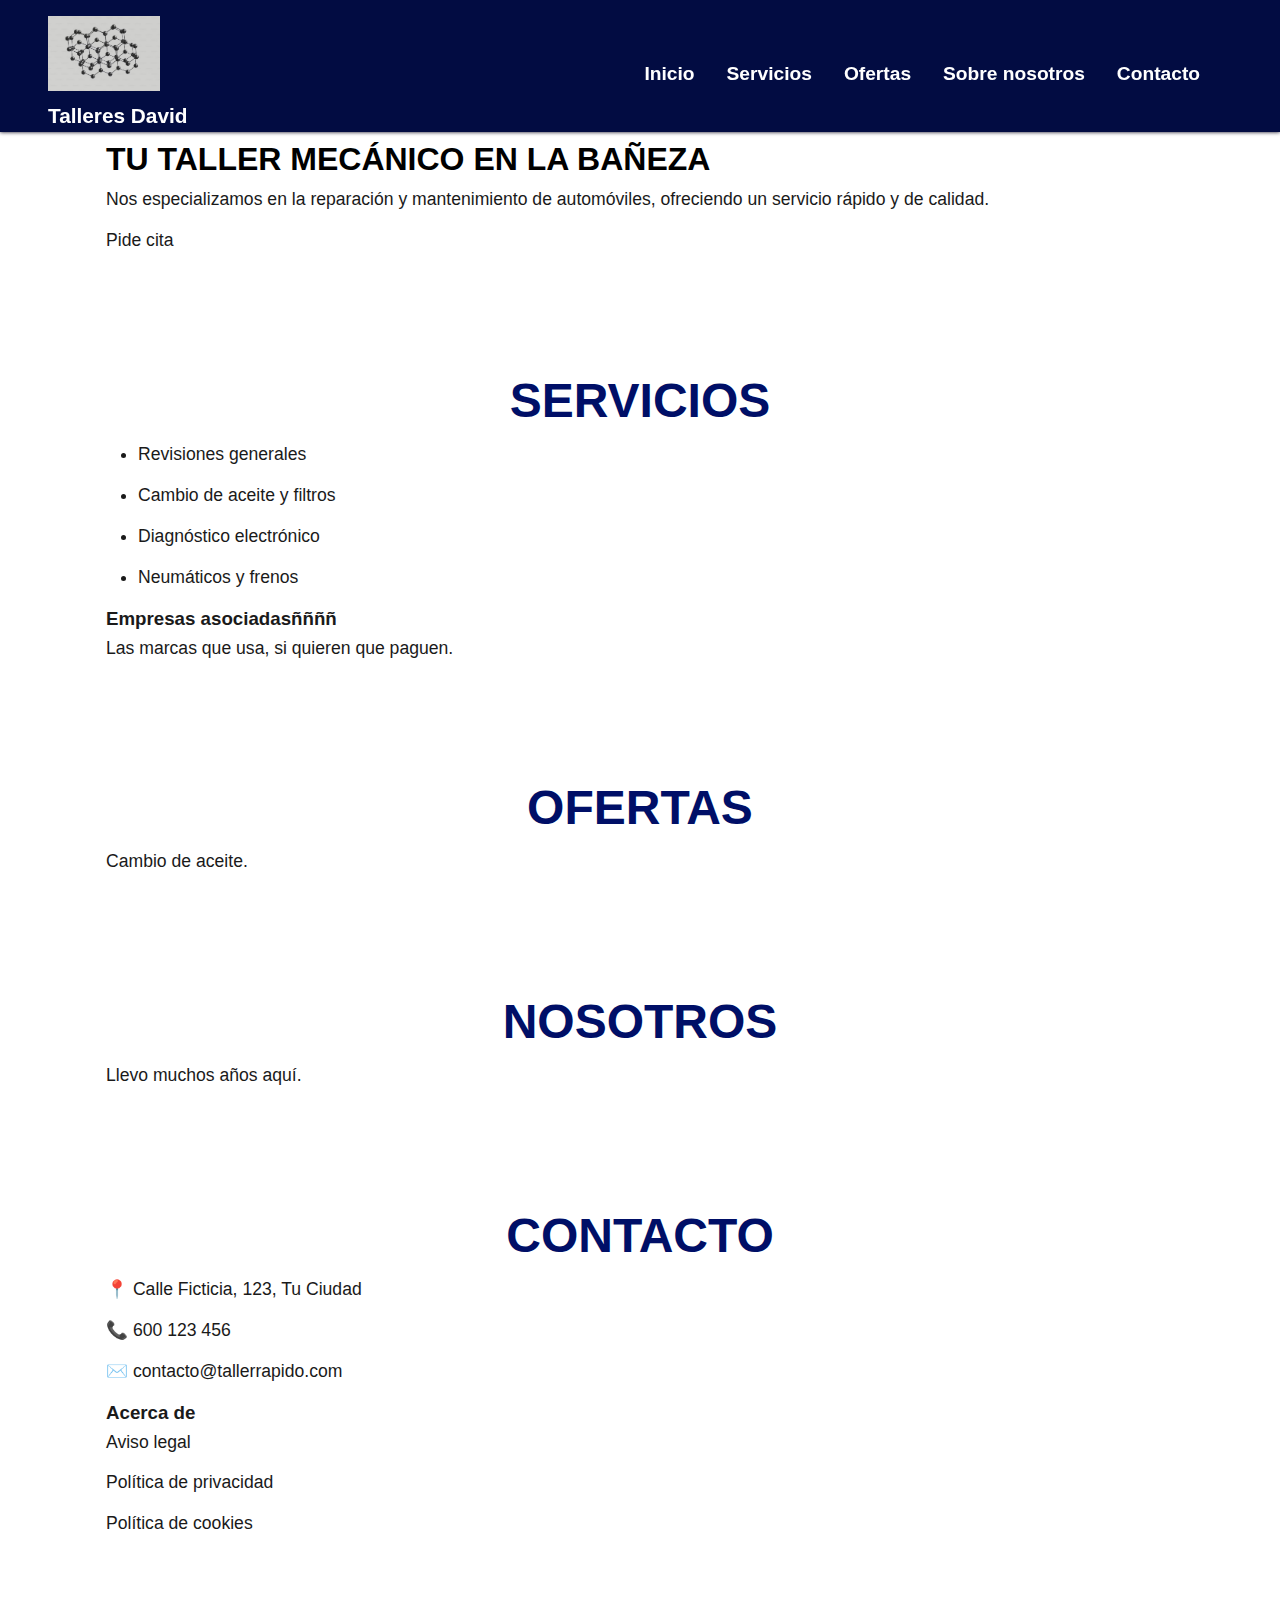
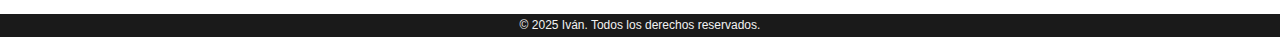
<file: index.html>
<!DOCTYPE html>
<html lang="es">
  <!-- =========== Head =========== -->
  <head>
    <meta charset="UTF-8"/>
    <title> Talleres David </title>
    <meta name="description" content="taller mecánico, automóviles, coches, La Bañeza, León. Reparación, Cambio de aceite."/>
    <meta name="author" content="David"/>
    <meta name="keywords" content="taller, mecánico, La Bañeza, León, ruedas, aceite, motor, ."/>
    <link rel="stylesheet" href="style.css">
  </head> 


  <!-- =========== Body =========== -->
  <body>
    <header> 
      <div class="logo">
        <img src="images/coche.jpg" alt="Logo de Talleres David" />
        <p> Talleres David </p>
      </div>

      <!-- Menú pantalla grande -->
      <nav class="nav-menu">
        <ul>
          <li><a href="#Inicio">Inicio</a></li>
          <li><a href="#Servicios">Servicios</a></li>
          <li><a href="#Ofertas">Ofertas</a></li>
          <li><a href="#Sobre-nosotros">Sobre nosotros</a></li>
          <li><a href="#Contacto">Contacto</a></li>
        </ul>
      </nav>
    </header>


      <!-- Hamburguesa, pantalla pequeña -->
      <div class="menu-wrapper">
        <button class="menu-toggle" aria-label="Abrir menú">☰</button>
          <nav class="nav-menu-s">
            <ul>
              <li><a href="#Inicio">Inicio</a></li>
              <li><a href="#Servicios">Servicios</a></li>
              <li><a href="#Ofertas">Ofertas</a></li>
              <li><a href="#Sobre-nosotros">Nosotros</a></li>
              <li><a href="#Contacto">Contacto</a></li>
            </ul>
        </nav>
      </div>
 
    
    <section id = "Inicio">
      <article>
        <h2>Tu taller mecánico en La Bañeza</h2>
        <p> Nos especializamos en la reparación y mantenimiento de automóviles, ofreciendo un servicio rápido y de calidad.</p>
        <p> Pide cita </p>
      </article>
    </section>
    
    <section id = "Servicios">
      <article>
      <h2>Servicios</h2>
      <ul class="servicios-lista">
        <li>Revisiones generales</li>
        <li>Cambio de aceite y filtros</li>
        <li>Diagnóstico electrónico</li>
        <li>Neumáticos y frenos</li>
      </ul>
      </article>
      <article>
        <h3>Empresas asociadasññññ</h3>
        <p> Las marcas que usa, si quieren que paguen.</p>
      </article>
    </section>
    
    <section id = "Ofertas">
      <article>
        <h2>Ofertas</h2>
        <p> Cambio de aceite.</p>
      </article> 
    </section>

    <section id = "Sobre-nosotros">
      <article>
        <h2>Nosotros</h2>
        <p> Llevo muchos años aquí.</p>
      </article>
    </section>

    <section id = "Contacto">
      <h2>Contacto</h2>
      <p>📍 Calle Ficticia, 123, Tu Ciudad</p>
      <p>📞 600 123 456</p>
      <p>✉️ contacto@tallerrapido.com</p>    

      <h3>Acerca de</h3>
      <p> Aviso legal</p>
      <p> Política de privacidad </p>
      <p> Política de cookies</p>    
    </section>

    <footer>
      <p>&copy; 2025 Iván. Todos los derechos reservados.</p>
    </footer>


      <!-- Scripts -->
    <script src="menu.js"></script>
  </body>
</html>
</file>
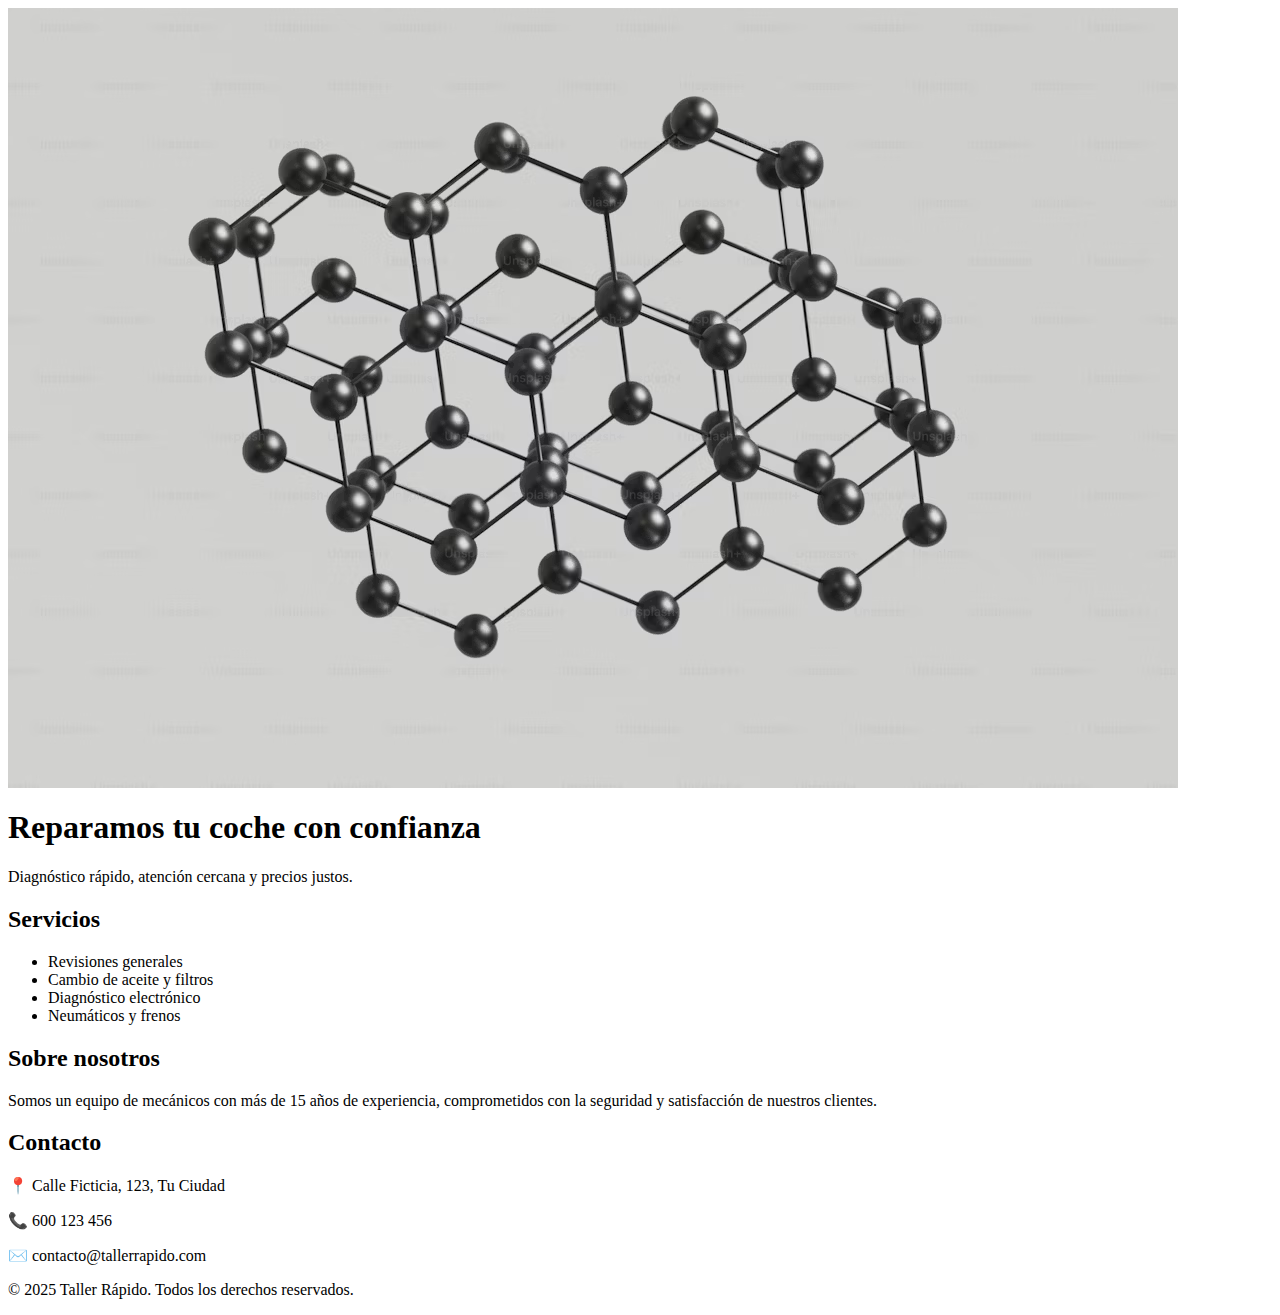
<file: gpt.html>
<body>
  <div class="container">


    <section class="hero">
      <img src="images/coche.jpg" alt="Taller de coches" />
      <div class="hero-text">
        <h1>Reparamos tu coche con confianza</h1>
        <p>Diagnóstico rápido, atención cercana y precios justos.</p>
      </div>
    </section>

    <section id="servicios">
      <h2>Servicios</h2>
      <ul class="servicios-lista">
        <li>Revisiones generales</li>
        <li>Cambio de aceite y filtros</li>
        <li>Diagnóstico electrónico</li>
        <li>Neumáticos y frenos</li>
      </ul>
    </section>

    <section id="sobre-nosotros">
      <h2>Sobre nosotros</h2>
      <p>Somos un equipo de mecánicos con más de 15 años de experiencia, comprometidos con la seguridad y satisfacción de nuestros clientes.</p>
    </section>

    <section id="contacto">
      <h2>Contacto</h2>
      <p>📍 Calle Ficticia, 123, Tu Ciudad</p>
      <p>📞 600 123 456</p>
      <p>✉️ contacto@tallerrapido.com</p>
    </section>

    <footer>
      <p>&copy; 2025 Taller Rápido. Todos los derechos reservados.</p>
    </footer>

  </div> <!-- End of container -->
</body>
</file>
<file: style.css>
/* ================= Reset básico ================= */
* {
  margin: 0;
  padding: 0;
  box-sizing: border-box;
}

body {
  font-family: 'Segoe UI', Tahoma, Verdana, sans-serif;
  background-color: #ffffff;
  color: #1a1a1a;
  line-height: 1.6;
  padding-top: 70px; /* Ajusta según la altura real del header */
}


/* ================= Encabezado ================= */

/* ---------- Estilos base ---------- */
header {
  justify-content: space-between;
  align-items: center;
  padding-top: 1rem; /* Espacio del texto respecto al marco*/
  background-color: #020c42;
  color: #ffffff; /* Color del texto */
  flex-wrap: wrap;
  position: fixed;
  top: 0;
  left: 0; /* ← ¡esto es clave! */
  width: 100%;
  z-index: 1000;
  box-shadow: 0 0px 4px #060018;
}

header .logo {
  display: flex;
  flex-direction: column;
  align-items: flex-start;
}

header img {
  width: 7rem;
  height: auto;
}

header p {
  margin-top: 0.5rem;
  font-size: 1.3rem;
  font-weight: bold;
}

/* ---------- Menú pantalla grande ---------- */
header {
  display: flex;
  padding-left: 3rem; 
  padding-right: 5rem;
}

.nav-menu ul {
  display: flex;
  gap: 2rem;
  list-style: none;
  margin: 0;
  padding: 0;
}

.nav-menu a {
  color: white;
  text-decoration: none;
  font-weight: bold;
  font-size: 1.2rem;
}

/* ----- Hamburguesa ----- */
.menu-toggle {
  display: none;
}

.nav-menu-s {
  display: none;
}

/* ---------- Menú pantalla pequeña ---------- */
@media (max-width: 768px) {
    body {
    margin: 0;
    padding-top: 8rem;
  }
    header {
    position: absolute;
    margin-top: 0;           
    padding-top: 1rem;
    padding-bottom: 1rem;
    padding-right: 4rem;
    padding-left: 2rem; 
  }
  
  .nav-menu {
    display: none;
  }

  /* ----- Hamburguesa ----- */
  .menu-wrapper {
    position: fixed;
    top: 1.5rem;
    right: 2rem;
    z-index: 1100;
  }
    /* Icono */
  .menu-toggle {
    display: flex;
    padding: 0.5rem 1rem;
    align-items: left;
    font-size: 1.75rem;
    background-color: #020c42;
    color: #ffffff;
    border: 1px solid #424242;
    border-radius: 4px;
    cursor: pointer;
    margin-left: 1rem;
    margin-top: 1rem;
  }

  /* Navigator menu */
  .nav-menu-s {
    position: absolute;
    top: calc(100% + 0.5rem);
    right: 0;
    width: 100%;
    max-width: 30vw;
    max-height: 80vh;  
    overflow-y: auto; 
    padding: 2.5rem;
    background-color: #020c42;
    border: 1px solid #ccc;
    box-shadow: -2px 2px 6px rgba(0,0,0,0.4);
    display: none;
    z-index: 1000;
    border-radius: 4px;
    animation: slideIn 0.3s ease-out;
  }

  .nav-menu-s ul {
    list-style: none;
    display: flex;
    flex-direction: column;
    padding: 0rem;
  }

    /* Letra */
  .nav-menu-s a {
    color: #ffffff;
    font-size: 1.1rem;
    padding: 3.5rem 0;
  }

  /* Show menu when active */
  .nav-menu-s.active {
    display: block;
  }

  @keyframes slideIn {
    from {
      opacity: 0;
      transform: translateY(-10px);
    }
    to {
      opacity: 1;
      transform: translateY(0);
    }
  }
}





/* ====== Secciones ======*/
section {
  scroll-margin-top: 150px; /* margen extra al hacer scroll  */
}

section {
  padding: 2rem 1rem;
  max-width: 1100px;
  margin: 2rem auto;
}

#Inicio h2 {
  color: #000000;
  text-transform: uppercase;
  text-align: left;
  font-size: 2rem;
  
}



section h2 {
  color: #000f67;
  text-transform: uppercase;
  text-align: center;
  font-size: 3rem;
}

section p, section li {
  font-size: 1.1rem;
  margin-bottom: 0.8rem;
}


/* Listas */
.servicios-lista {
  list-style-type: disc;
  padding-left: 2rem;
}



/* Footer */
footer {
  background-color: #1a1a1a;
  color: #f2f2f2;
  text-align: center;
  padding: 0.1rem;
  font-size: 0.75rem;
}



/* Responsive: Móviles y tablets */
@media (max-width: 768px) {
  nav ul {
    flex-direction: column;
    align-items: center;
  }

  header h1 {
    font-size: 1.6rem;
  }

  nav a {
    font-size: 1rem;
  }

  section, aside {
    padding: 1rem;
    margin: 1rem;
  }
}
</file>
